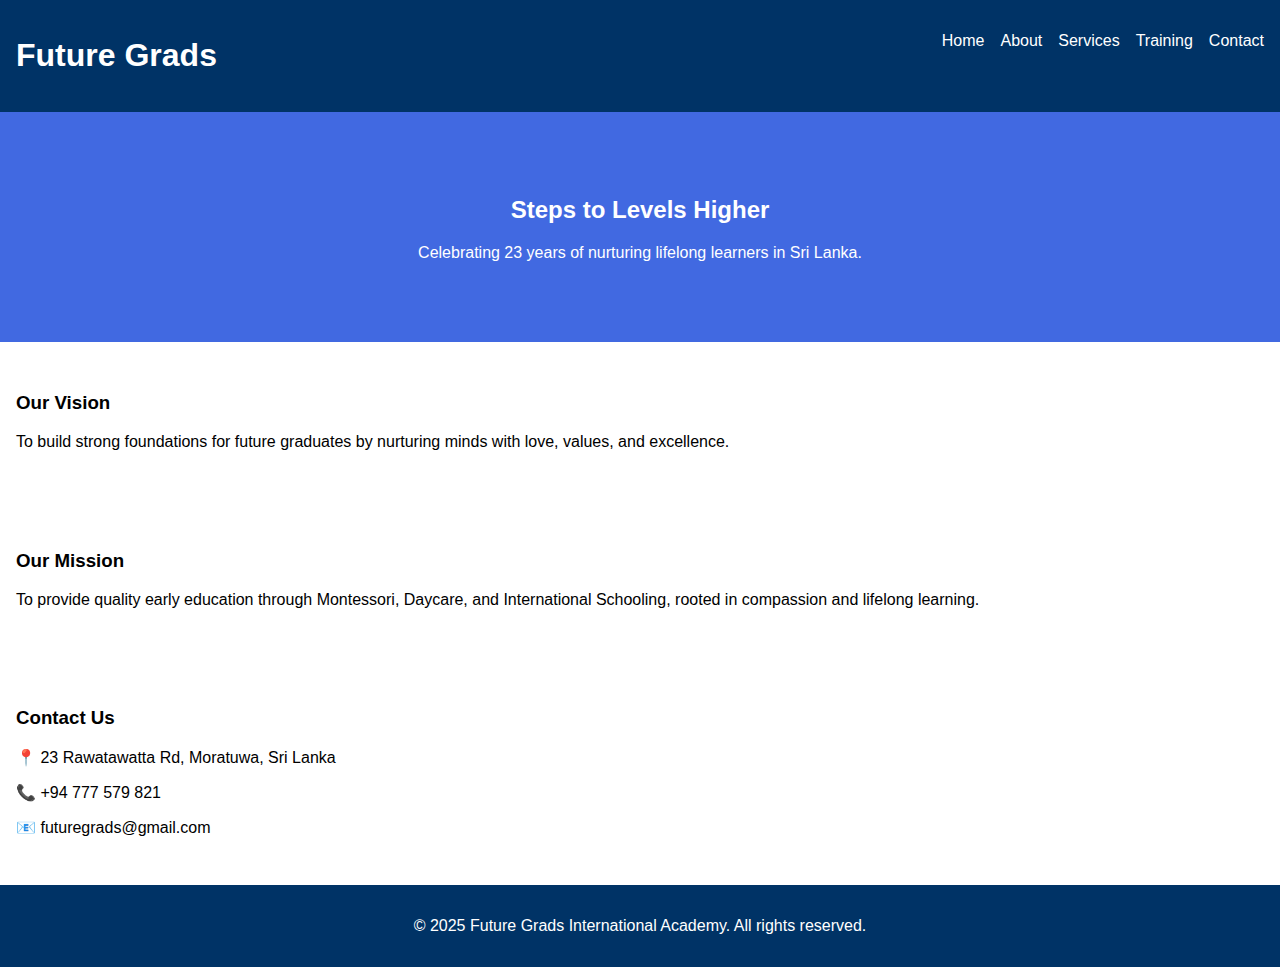
<file: index.html>
<!DOCTYPE html>
<html lang="en">
<head>
  <meta charset="UTF-8" />
  <meta name="viewport" content="width=device-width, initial-scale=1.0"/>
  <title>Future Grads International Academy</title>
  <link rel="stylesheet" href="style.css" />
  <script defer src="script.js"></script>
</head>
<body>
  <header>
    <nav>
      <h1>Future Grads</h1>
      <ul>
        <li><a href="index.html">Home</a></li>
        <li><a href="about.html">About</a></li>
        <li><a href="services.html">Services</a></li>
        <li><a href="training.html">Training</a></li>
        <li><a href="#contact">Contact</a></li>
      </ul>
    </nav>
    <section class="hero">
      <h2>Steps to Levels Higher</h2>
      <p>Celebrating 23 years of nurturing lifelong learners in Sri Lanka.</p>
    </section>
  </header>

  <main>
    <section class="vision">
      <h3>Our Vision</h3>
      <p>To build strong foundations for future graduates by nurturing minds with love, values, and excellence.</p>
    </section>
    <section class="mission">
      <h3>Our Mission</h3>
      <p>To provide quality early education through Montessori, Daycare, and International Schooling, rooted in compassion and lifelong learning.</p>
    </section>
    <section id="contact" class="contact">
      <h3>Contact Us</h3>
      <p>📍 23 Rawatawatta Rd, Moratuwa, Sri Lanka</p>
      <p>📞 +94 777 579 821</p>
      <p>📧 futuregrads@gmail.com</p>
    </section>
  </main>

  <footer>
    <p>&copy; 2025 Future Grads International Academy. All rights reserved.</p>
  </footer>
</body>
</html>
</file>
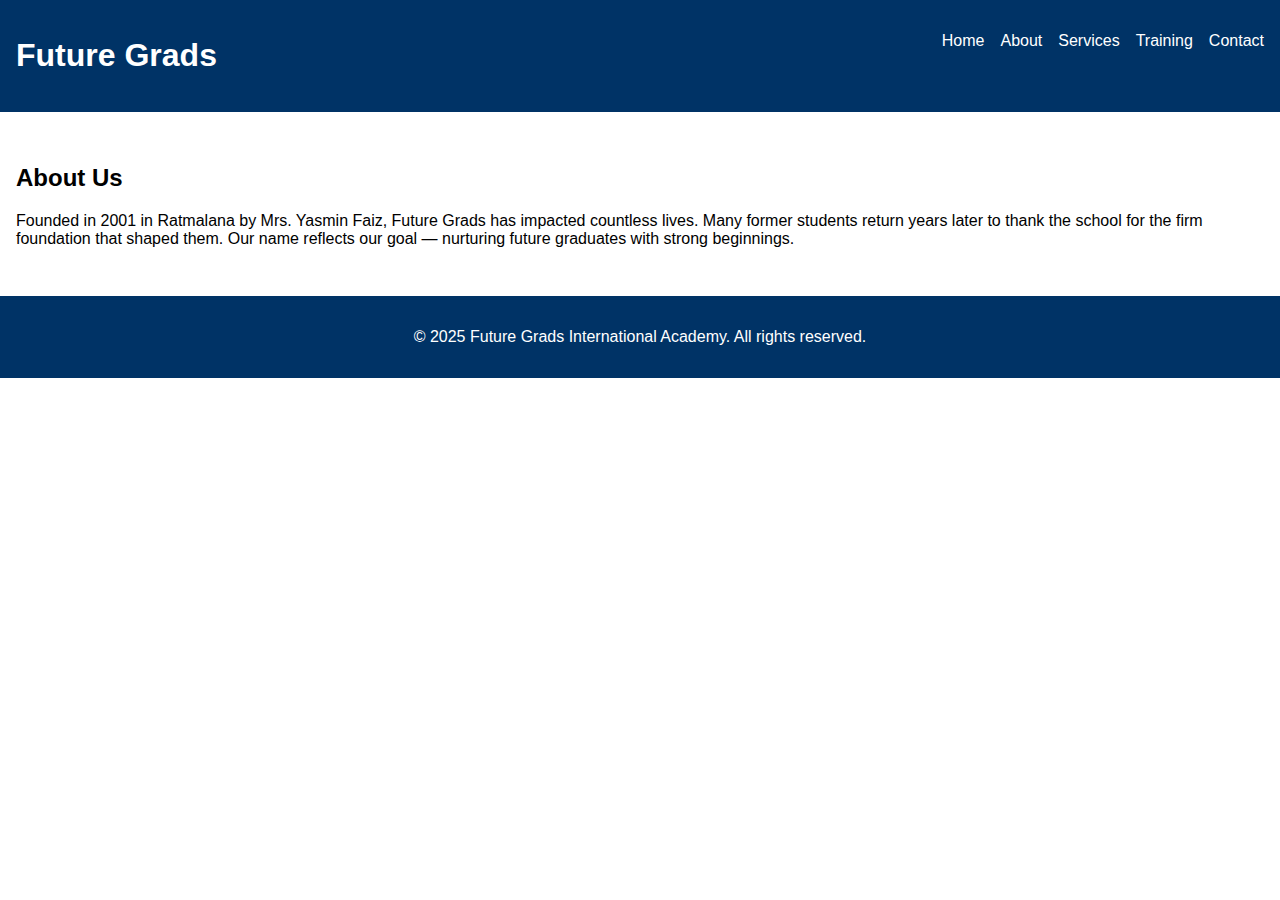
<file: about.html>
<!DOCTYPE html>
<html lang="en">
<head>
  <meta charset="UTF-8" />
  <meta name="viewport" content="width=device-width, initial-scale=1.0"/>
  <title>About Us - Future Grads</title>
  <link rel="stylesheet" href="style.css" />
</head>
<body>
  <header>
    <nav>
      <h1>Future Grads</h1>
      <ul>
        <li><a href="index.html">Home</a></li>
        <li><a href="about.html">About</a></li>
        <li><a href="services.html">Services</a></li>
        <li><a href="training.html">Training</a></li>
        <li><a href="index.html#contact">Contact</a></li>
      </ul>
    </nav>
  </header>

  <main>
    <section>
      <h2>About Us</h2>
      <p>Founded in 2001 in Ratmalana by Mrs. Yasmin Faiz, Future Grads has impacted countless lives. Many former students return years later to thank the school for the firm foundation that shaped them. Our name reflects our goal — nurturing future graduates with strong beginnings.</p>
    </section>
  </main>

  <footer>
    <p>&copy; 2025 Future Grads International Academy. All rights reserved.</p>
  </footer>
</body>
</html>
</file>
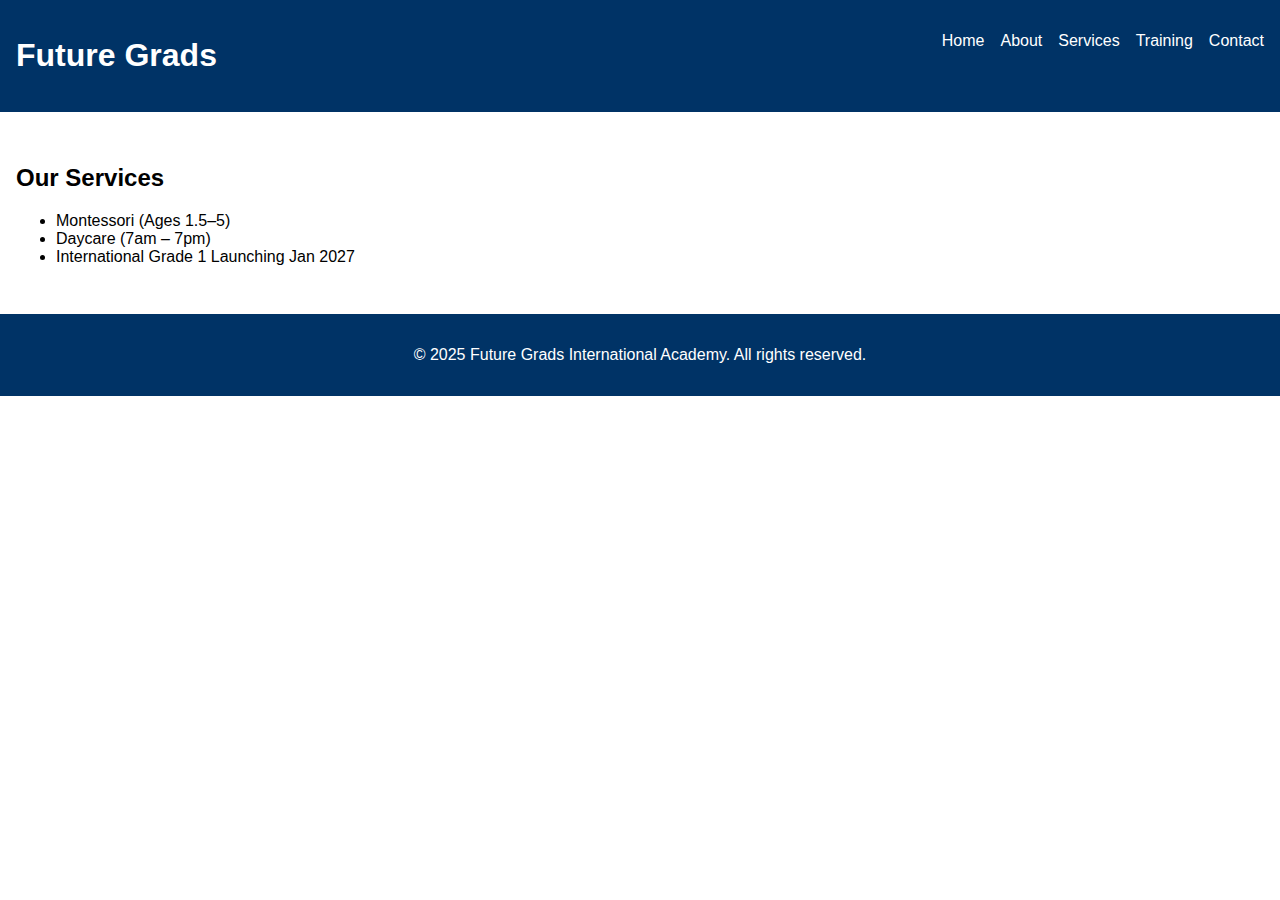
<file: services.html>
<!DOCTYPE html>
<html lang="en">
<head>
  <meta charset="UTF-8" />
  <meta name="viewport" content="width=device-width, initial-scale=1.0"/>
  <title>Our Services - Future Grads</title>
  <link rel="stylesheet" href="style.css" />
</head>
<body>
  <header>
    <nav>
      <h1>Future Grads</h1>
      <ul>
        <li><a href="index.html">Home</a></li>
        <li><a href="about.html">About</a></li>
        <li><a href="services.html">Services</a></li>
        <li><a href="training.html">Training</a></li>
        <li><a href="index.html#contact">Contact</a></li>
      </ul>
    </nav>
  </header>

  <main>
    <section>
      <h2>Our Services</h2>
      <ul>
        <li>Montessori (Ages 1.5–5)</li>
        <li>Daycare (7am – 7pm)</li>
        <li>International Grade 1 Launching Jan 2027</li>
      </ul>
    </section>
  </main>

  <footer>
    <p>&copy; 2025 Future Grads International Academy. All rights reserved.</p>
  </footer>
</body>
</html>
</file>
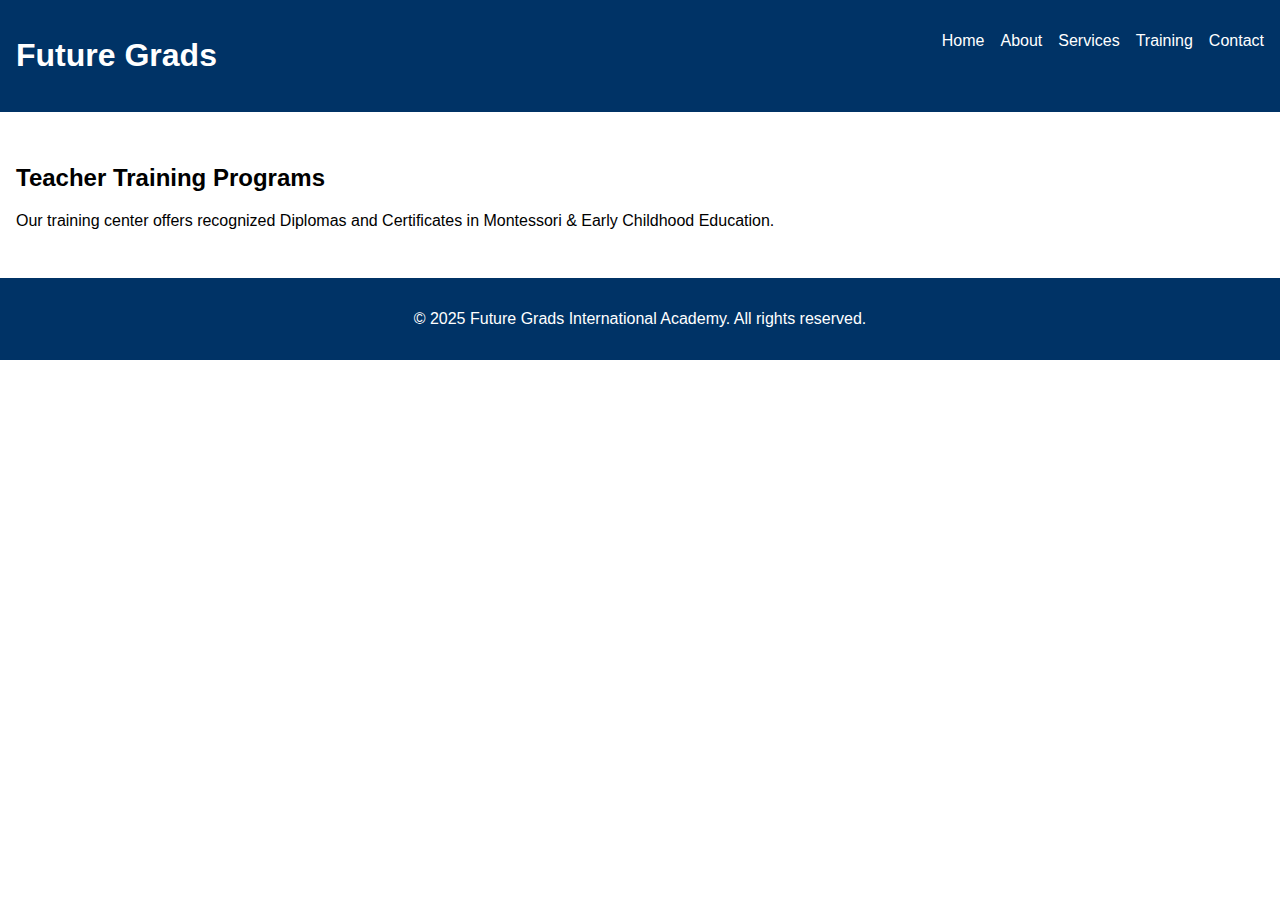
<file: training.html>
<!DOCTYPE html>
<html lang="en">
<head>
  <meta charset="UTF-8" />
  <meta name="viewport" content="width=device-width, initial-scale=1.0"/>
  <title>Teacher Training - Future Grads</title>
  <link rel="stylesheet" href="style.css" />
</head>
<body>
  <header>
    <nav>
      <h1>Future Grads</h1>
      <ul>
        <li><a href="index.html">Home</a></li>
        <li><a href="about.html">About</a></li>
        <li><a href="services.html">Services</a></li>
        <li><a href="training.html">Training</a></li>
        <li><a href="index.html#contact">Contact</a></li>
      </ul>
    </nav>
  </header>

  <main>
    <section>
      <h2>Teacher Training Programs</h2>
      <p>Our training center offers recognized Diplomas and Certificates in Montessori & Early Childhood Education.</p>
    </section>
  </main>

  <footer>
    <p>&copy; 2025 Future Grads International Academy. All rights reserved.</p>
  </footer>
</body>
</html>
</file>
<file: style.css>
body {
  font-family: Arial, sans-serif;
  margin: 0;
  padding: 0;
  background-color: #ffffff;
  color: #000;
}

nav {
  background-color: #003366;
  color: white;
  display: flex;
  justify-content: space-between;
  padding: 1rem;
}

nav ul {
  list-style: none;
  display: flex;
  gap: 1rem;
}

nav a {
  color: white;
  text-decoration: none;
}

.hero {
  background: royalblue;
  color: white;
  text-align: center;
  padding: 4rem 1rem;
}

section {
  padding: 2rem 1rem;
}

footer {
  background: #003366;
  color: white;
  text-align: center;
  padding: 1rem;
}
</file>
